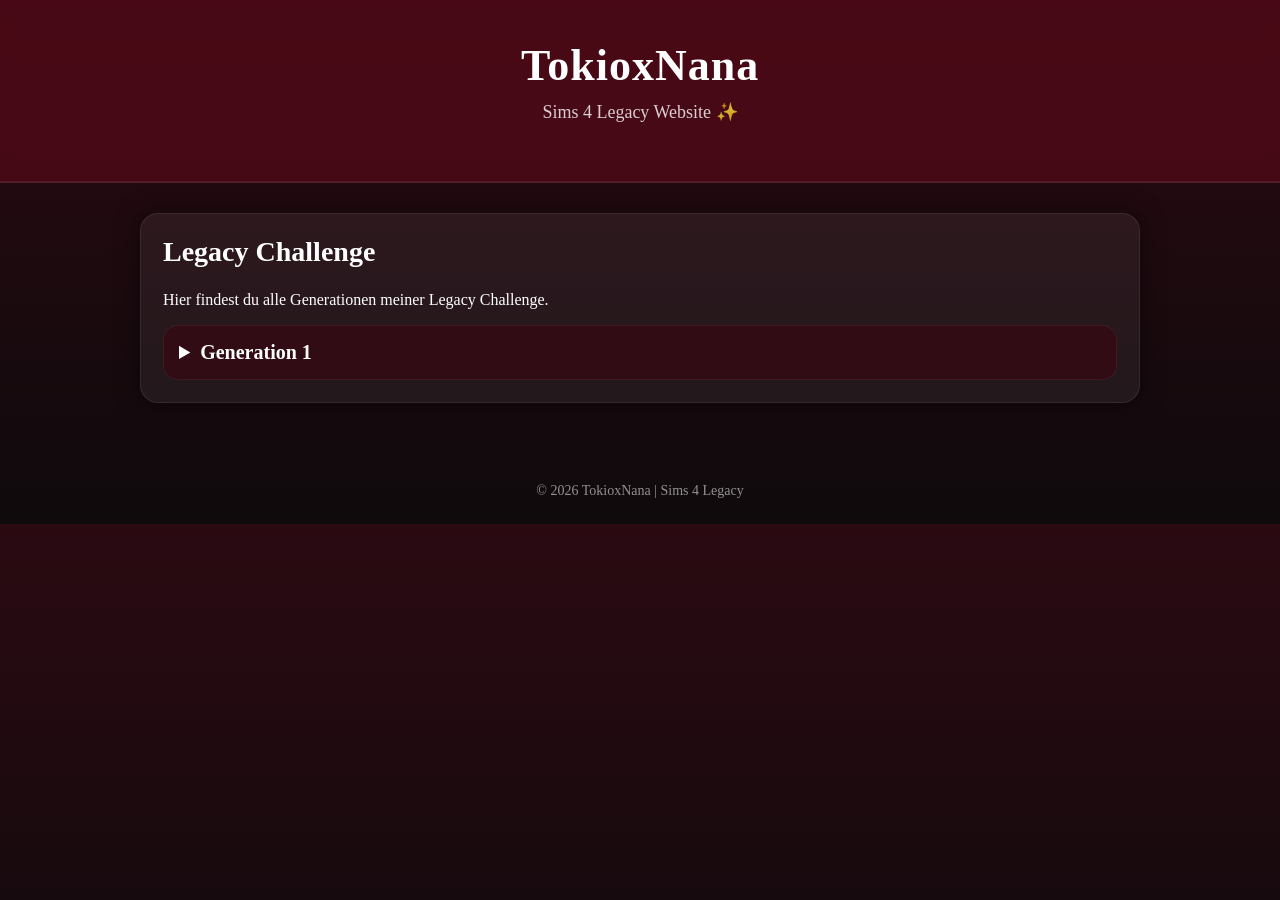
<file: index.html>
<!DOCTYPE html>
<html lang="de">
<head>
  <meta charset="UTF-8">
  <meta name="viewport" content="width=device-width, initial-scale=1.0">
  <title>TokioxNana - Sims Legacy</title>
  <link rel="stylesheet" href="css/style.css">
</head>

<body>

  <header>
    <h1>TokioxNana</h1>
    <p>Sims 4 Legacy Website ✨</p>
  </header>

  <main>

    <div class="category">
      <h2>Legacy Challenge</h2>
      <p>Hier findest du alle Generationen meiner Legacy Challenge.</p>

      <details>
        <summary>Generation 1</summary>

        <a class="sim-card" href="sims/gen1-sim1.html">
          <img src="images/sim1.png" alt="Sim Bild">
          <div>
            <h3>Sim Name</h3>
            <p>Gründerin der Legacy Challenge</p>
          </div>
        </a>

      </details>

    </div>

  </main>

  <footer>
    © 2026 TokioxNana | Sims 4 Legacy
  </footer>

</body>
</html>
</file>
<file: css/style.css>
body {
  font-family: "Palatino Linotype", Palatino, "Book Antiqua", serif;
  background: linear-gradient(to bottom, #2b0a12, #0f0a0c);
  color: #fff;
  margin: 0;
  padding: 0;
}

header {
  background: rgba(90, 10, 25, 0.65);
  padding: 40px 20px;
  text-align: center;
  border-bottom: 2px solid rgba(255, 255, 255, 0.08);
  backdrop-filter: blur(6px);
}

header h1 {
  margin: 0;
  font-size: 44px;
  letter-spacing: 1px;
}

header p {
  margin-top: 10px;
  font-size: 18px;
  color: rgba(255, 255, 255, 0.8);
}

main {
  max-width: 1000px;
  margin: auto;
  padding: 30px;
}

.category {
  background-color: rgba(255, 255, 255, 0.06);
  padding: 22px;
  border-radius: 18px;
  margin-bottom: 25px;
  box-shadow: 0px 0px 25px rgba(0,0,0,0.5);
  border: 1px solid rgba(255, 255, 255, 0.08);
}

.category h2 {
  margin-top: 0;
  font-size: 28px;
}

details {
  margin-top: 15px;
  background: rgba(60, 5, 18, 0.55);
  padding: 15px;
  border-radius: 15px;
  border: 1px solid rgba(255,255,255,0.06);
}

summary {
  font-size: 20px;
  cursor: pointer;
  font-weight: bold;
}

.sim-card {
  display: flex;
  align-items: center;
  gap: 15px;
  margin-top: 15px;
  padding: 15px;
  background: rgba(255, 255, 255, 0.08);
  border-radius: 18px;
  text-decoration: none;
  color: white;
  transition: 0.2s;
  border: 1px solid rgba(255,255,255,0.07);
}

.sim-card:hover {
  background: rgba(255, 255, 255, 0.14);
  transform: scale(1.02);
}

.sim-card img {
  width: 90px;
  height: 90px;
  border-radius: 18px;
  object-fit: cover;
  border: 2px solid rgba(255,255,255,0.18);
}

.sim-card h3 {
  margin: 0;
  font-size: 24px;
}

.sim-card p {
  margin: 5px 0 0;
  color: rgba(255,255,255,0.75);
}

.back-link {
  display: inline-block;
  margin-bottom: 20px;
  color: rgba(255,255,255,0.7);
  text-decoration: none;
  font-weight: bold;
}

.back-link:hover {
  color: white;
}

.sim-profile {
  background: rgba(255, 255, 255, 0.06);
  padding: 22px;
  border-radius: 18px;
  display: flex;
  gap: 20px;
  align-items: center;
  box-shadow: 0px 0px 25px rgba(0,0,0,0.5);
  border: 1px solid rgba(255,255,255,0.08);
}

.sim-profile img {
  width: 210px;
  height: 210px;
  border-radius: 18px;
  object-fit: cover;
  border: 2px solid rgba(255,255,255,0.18);
}

.sim-info h2 {
  margin: 0;
  font-size: 34px;
}

.sim-info p {
  margin-top: 10px;
  color: rgba(255,255,255,0.75);
  font-size: 16px;
}

.section {
  margin-top: 25px;
  background: rgba(255, 255, 255, 0.06);
  padding: 22px;
  border-radius: 18px;
  box-shadow: 0px 0px 20px rgba(0,0,0,0.45);
  border: 1px solid rgba(255,255,255,0.08);
}

.section h3 {
  margin-top: 0;
  font-size: 22px;
}

footer {
  text-align: center;
  padding: 25px;
  color: rgba(255,255,255,0.55);
  font-size: 14px;
}
.nav-buttons {
  display: flex;
  gap: 12px;
  margin-top: 25px;
  flex-wrap: wrap;
}

.nav-buttons a {
  background: linear-gradient(to right, #7a0f2a, #4b0718);
  color: white;
  text-decoration: none;
  padding: 12px 18px;
  border-radius: 14px;
  font-weight: bold;
  transition: 0.2s;
  border: 1px solid rgba(255,255,255,0.15);
}

.nav-buttons a:hover {
  transform: scale(1.05);
  background: linear-gradient(to right, #9b1535, #5a0a1f);
}

.album-grid {
  display: grid;
  grid-template-columns: repeat(auto-fit, minmax(160px, 1fr));
  gap: 15px;
  margin-top: 15px;
}

.album-grid img {
  width: 100%;
  height: 180px;
  border-radius: 16px;
  object-fit: cover;
  border: 2px solid rgba(255,255,255,0.15);
  transition: 0.2s;
}

.album-grid img:hover {
  transform: scale(1.03);
  border: 2px solid rgba(255,255,255,0.35);
}

/* FOTOALBUM GRID (Handy Galerie Style) */
.album-grid {
  display: grid;
  grid-template-columns: repeat(auto-fit, minmax(130px, 1fr));
  gap: 12px;
  margin-top: 15px;
}

.album-grid img {
  width: 100%;
  height: 130px;
  object-fit: cover;
  border-radius: 14px;
  cursor: pointer;
  transition: 0.2s;
  border: 2px solid rgba(255,255,255,0.12);
}

.album-grid img:hover {
  transform: scale(1.03);
  border: 2px solid rgba(255,255,255,0.3);
}

/* LIGHTBOX OVERLAY */
.lightbox {
  position: fixed;
  top: 0;
  left: 0;
  width: 100%;
  height: 100%;
  background: rgba(10, 0, 0, 0.92);
  display: none;
  align-items: center;
  justify-content: center;
  z-index: 9999;
}

.lightbox img {
  max-width: 85%;
  max-height: 80%;
  border-radius: 18px;
  border: 2px solid rgba(255,255,255,0.25);
  box-shadow: 0px 0px 30px rgba(0,0,0,0.7);
}

/* BUTTONS */
.lightbox .close-btn {
  position: absolute;
  top: 25px;
  right: 35px;
  font-size: 40px;
  font-weight: bold;
  color: white;
  cursor: pointer;
  user-select: none;
}

.lightbox .arrow {
  position: absolute;
  top: 50%;
  transform: translateY(-50%);
  font-size: 60px;
  font-weight: bold;
  color: white;
  cursor: pointer;
  user-select: none;
  padding: 15px;
  border-radius: 20px;
  background: rgba(120, 15, 40, 0.25);
  transition: 0.2s;
}

.lightbox .arrow:hover {
  background: rgba(160, 20, 55, 0.45);
  transform: translateY(-50%) scale(1.05);
}

.lightbox .prev {
  left: 20px;
}

.lightbox .next {
  right: 20px;
}

/* ============================
   2000s SIM PHONE STYLE (FIXED)
============================ */

.phone-frame {
  width: 420px;
  height: 720px; /* kürzer */
  border-radius: 55px;
  padding: 20px;
  position: relative;
  box-shadow: 0px 0px 40px rgba(0,0,0,0.9);
  border: 4px solid rgba(255,255,255,0.15);
  display: flex;
  flex-direction: column;
  align-items: center;
  overflow: visible; /* wichtig damit Charm sichtbar ist */
}

/* Farb-Theme */
/* BLAU */
.phone-blue{
  background: linear-gradient(
    180deg,
    #4f93cf,
    #245f95
  );

  border: 4px solid #1f4d77;
}

/* DUNKELGRÜN */
.phone-green{
  background: linear-gradient(
    180deg,
    #56785b,
    #355239
  );

  border: 4px solid #243828;
}

/* SCHWARZ */
.phone-black{
  background: linear-gradient(
    180deg,
    #4b4b4b,
    #181818
  );

  border: 4px solid #000;
}

/* WEISS */
.phone-white{
  background: linear-gradient(
    180deg,
    #ffffff,
    #d9d9d9
  );

  border: 4px solid #bdbdbd;
}

/* BORDEAUX */
.phone-bordeaux{
  background: linear-gradient(
    180deg,
    #8b3048,
    #521726
  );

  border: 4px solid #3b101b;
}

/* ROSA */
.phone-pink{
  background: linear-gradient(
    180deg,
    #ffbfd7,
    #ff8eb8
  );

  border: 4px solid #d96a95;
}

/* LILA */
.phone-purple{
  background: linear-gradient(
    180deg,
    #a88de0,
    #6d4eb3
  );

  border: 4px solid #53388d;
}

/* ROT */
.phone-red{
  background: linear-gradient(
    180deg,
    #d24d4d,
    #8e2323
  );

  border: 4px solid #5f1717;
}

/* GOLD */
.phone-gold{
  background: linear-gradient(
    180deg,
    #f2d37c,
    #c79b29
  );

  border: 4px solid #8b6a17;
}

/* SILBER */
.phone-silver{
  background: linear-gradient(
    180deg,
    #f0f0f0,
    #b9b9b9
  );

  border: 4px solid #8e8e8e;
}

/* TÜRKIS */
.phone-turquoise{
  background: linear-gradient(
    180deg,
    #79ddd6,
    #2c9c95
  );

  border: 4px solid #206d68;
}

/* DUNKELBRAUN */
.phone-brown{
  background: linear-gradient(
    180deg,
    #8b6547,
    #4f3524
  );

  border: 4px solid #382419;
}

/* ===== Sticker Sterne (nur 3 Stück) ===== */
.phone-frame::before {
  content: "★";
  position: absolute;
  top: 80px;
  left: 35px;
  color: rgba(255,255,255,0.75);
  font-size: 18px;
  text-shadow: 0px 0px 6px rgba(255,255,255,0.35);
  transform: rotate(-12deg);
  opacity: 0.9;
}

.phone-frame::after {
  content: "★";
  position: absolute;
  top: 160px;
  right: 40px;
  color: rgba(255,255,255,0.6);
  font-size: 15px;
  text-shadow: 0px 0px 6px rgba(255,255,255,0.3);
  transform: rotate(18deg);
  opacity: 0.9;
}

/* dritter Stern */
.phone-brand::after {
  content: "★";
  margin-left: 10px;
  color: rgba(255,255,255,0.55);
  font-size: 14px;
  text-shadow: 0px 0px 6px rgba(255,255,255,0.3);
}

/* ===== Charm / Kette ===== */
.phone-charm {
  position: absolute;
  left: -55px;
  top: 150px;
  display: flex;
  flex-direction: column;
  align-items: center;
  z-index: 50;
  transform-origin: top center;
  animation: charmSwing 2.8s ease-in-out infinite;
}

@keyframes charmSwing {
  0%   { transform: rotate(-6deg); }
  50%  { transform: rotate(8deg); }
  100% { transform: rotate(-6deg); }
}

.charm-chain {
  width: 7px;
  height: 110px;
  background: rgba(255,255,255,0.75);
  border-radius: 20px;
  box-shadow: inset 0px 0px 6px rgba(0,0,0,0.6);
}

.charm-heart{
  width:28px;
  height:28px;

  background:#ff8aa8;

  transform:rotate(-45deg);

  position:relative;

  border:2px solid white;

  box-shadow:
    0 0 10px rgba(255,255,255,0.4);
}

.charm-heart::before,
.charm-heart::after{
  content:"";

  position:absolute;

  width:28px;
  height:28px;

  background:#ff8aa8;

  border-radius:50%;
}

.charm-heart::before{
  top:-14px;
  left:0;
}

.charm-heart::after{
  left:14px;
  top:0;
}

/* ===== Top ===== */
.phone-top {
  width: 100%;
  display: flex;
  justify-content: center;
  align-items: center;
  position: relative;
  margin-top: 10px;
  margin-bottom: 14px;
}

.phone-speaker {
  width: 170px;
  height: 14px;
  background: rgba(0,0,0,0.55);
  border-radius: 20px;
  border: 1px solid rgba(255,255,255,0.2);
}

.phone-camera {
  position: absolute;
  right: 75px;
  width: 16px;
  height: 16px;
  background: rgba(0,0,0,0.6);
  border-radius: 50%;
  border: 2px solid rgba(255,255,255,0.2);
}

/* ===== Screen ===== */
.phone-screen {
  width: 100%;
  height: 460px; /* groß, aber passt besser */
  background: black;
  border-radius: 32px;
  overflow: hidden;
  border: 4px solid rgba(255,255,255,0.18);
  box-shadow: inset 0px 0px 18px rgba(0,0,0,0.85);
  display: flex;
  justify-content: center;
  align-items: center;
  position: relative;
}

.phone-screen img {
  width: 100%;
  height: 100%;
  object-fit: cover;
}

/* ===== Like Bar ===== */
.like-bar {
  position: absolute;
  bottom: 18px;
  left: 50%;
  transform: translateX(-50%);
  display: flex;
  gap: 10px;
  align-items: center;
  background: rgba(0,0,0,0.55);
  padding: 8px 14px;
  border-radius: 20px;
  border: 1px solid rgba(255,255,255,0.15);
  backdrop-filter: blur(5px);
}

.like-bar button {
  background: transparent;
  border: none;
  font-size: 26px;
  cursor: pointer;
  color: rgba(255,255,255,0.75);
  transition: 0.2s;
}

.like-bar button:hover {
  transform: scale(1.2);
  color: #ff5d87;
}

.like-bar span {
  font-weight: bold;
  font-size: 16px;
  color: rgba(255,255,255,0.85);
}

/* ===== Brand ===== */
.phone-brand {
  margin-top: 12px;
  margin-bottom: 6px;
  font-weight: bold;
  color: rgba(255,255,255,0.9);
  letter-spacing: 1px;
  font-size: 18px;
  text-shadow: 0px 0px 6px rgba(0,0,0,0.6);
}

/* ===== Keyboard ===== */
.phone-keyboard {
  width: 92%;
  display: grid;
  grid-template-columns: repeat(3, 1fr);
  gap: 8px;
  padding: 10px;
}

.key {
  background: rgba(255,255,255,0.12);
  border-radius: 14px;
  height: 40px;
  text-align: center;
  font-size: 15px;
  font-weight: bold;
  color: white;
  padding-top: 6px;
  border: 2px solid rgba(255,255,255,0.15);
  box-shadow: inset 0px 0px 8px rgba(0,0,0,0.75);
  user-select: none;
}

.key small {
  display: block;
  font-size: 9px;
  font-weight: normal;
  margin-top: 1px;
  color: rgba(255,255,255,0.7);
}

/* ===== Home Button ===== */
.phone-home {
  width: 130px;
  height: 34px;
  border-radius: 25px;
  margin-top: 4px;
  background: rgba(0,0,0,0.35);
  border: 2px solid rgba(255,255,255,0.2);
  box-shadow: inset 0px 0px 12px rgba(0,0,0,0.8);
}

/* ==========================
   BEZIEHUNGEN
========================== */

.relationship-list {
  display: flex;
  flex-direction: column;
  gap: 12px;
  margin-top: 15px;
}

.relationship-card {
  display: flex;
  justify-content: space-between;
  align-items: center;

  text-decoration: none;
  color: white;

  background: rgba(255,255,255,0.08);

  border: 1px solid rgba(255,255,255,0.1);

  padding: 14px 18px;
  border-radius: 15px;

  transition: 0.3s;
}

.relationship-card:hover {
  background: rgba(255,255,255,0.15);
  transform: translateX(5px);
}

.relationship-card span {
  opacity: 0.7;
  font-size: 14px;
}

.relationship-card strong {
  font-size: 17px;
}

/* ==========================
   RELATIONSHIP V2
========================== */

.relationship-card {
  display: flex;
  align-items: center;
  gap: 15px;

  text-decoration: none;
  color: white;

  background: rgba(255,255,255,0.08);

  padding: 12px;
  border-radius: 16px;

  transition: 0.3s;
}

.relationship-card:hover {
  transform: translateX(6px);
  background: rgba(255,255,255,0.14);
}

.relationship-card img {
  width: 65px;
  height: 65px;

  object-fit: cover;

  border-radius: 20px;

  border: 3px solid rgba(255,255,255,0.15);
}

.relationship-info {
  display: flex;
  flex-direction: column;
}

.relationship-info strong {
  font-size: 18px;
}

.relationship-info span {
  opacity: 0.7;
  margin-top: 3px;
}
</file>
